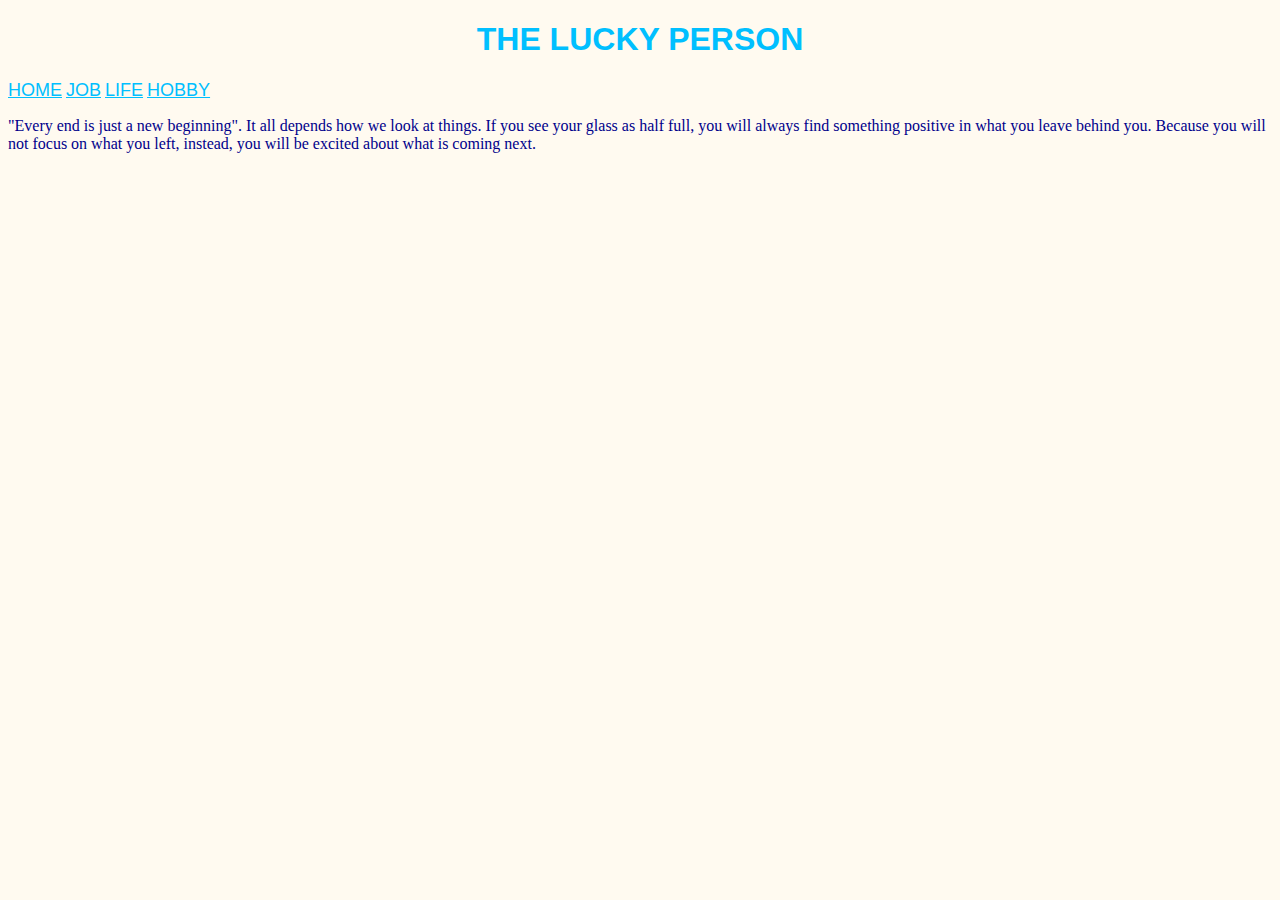
<file: index.html>
<!DOCTYPE html>
<html>
  <head>
    <meta charset="utf-8">
    <meta name="viewport" content="width=device-width">
    <title>assignment #1</title>
      <link href="main.css" rel="stylesheet">
  </head>
  <body>
      <h1>THE LUCKY PERSON</h1>
      <div></div>
      <a href="index.html">Home</a>
      <a href="job.html">Job</a>
      <a href="life.html">Life</a>
      <a href="hobby.html"> Hobby</a>
      <div></div>
      <p>"Every end is just a new beginning". It all depends how we look at things. If you see your glass as half full, you will always find something positive in what you leave behind you. Because you will not focus on what you left, instead, you will be excited about what is coming next.</p>
  </body>
</html>
</file>
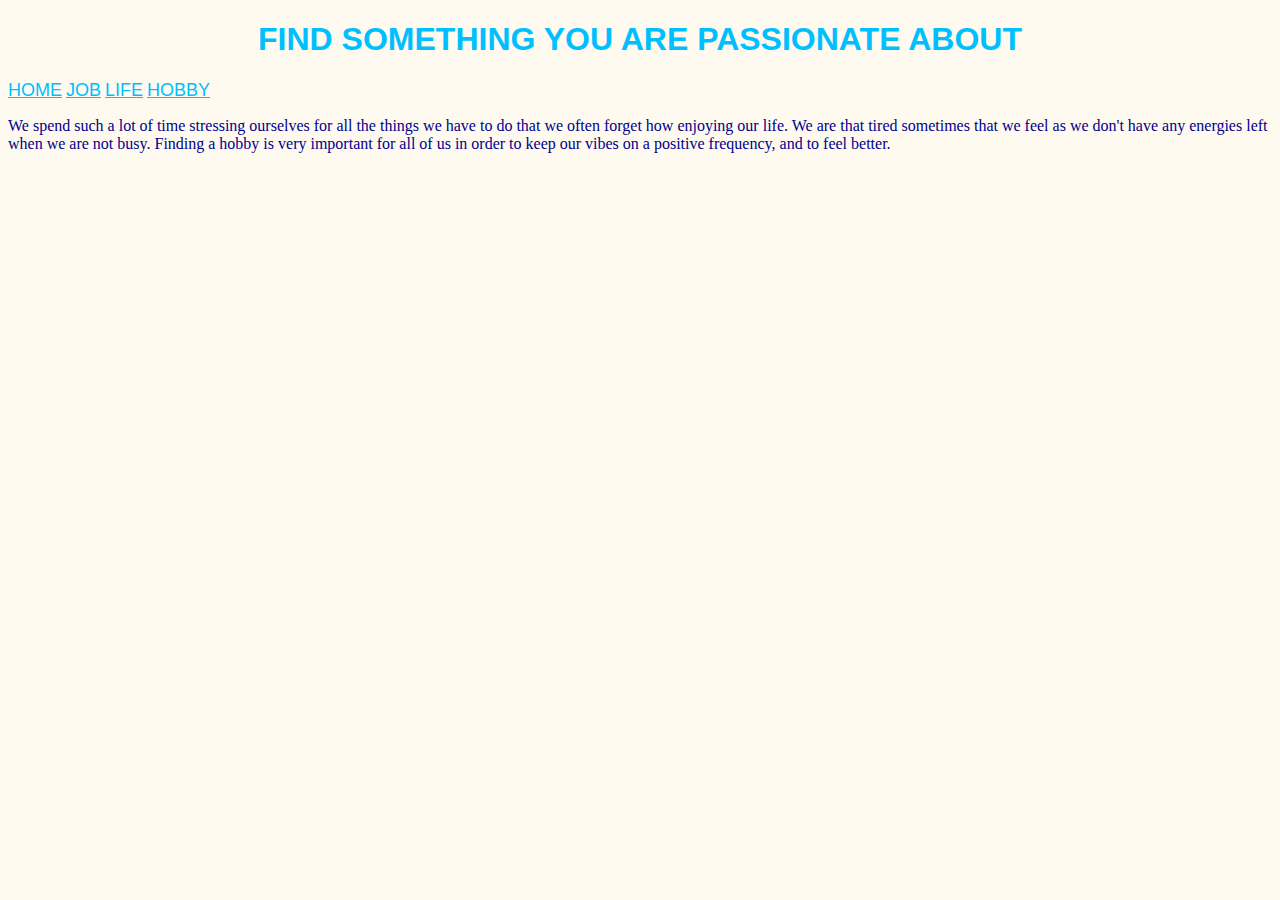
<file: hobby.html>
<!DOCTYPE html>
<html>
  <head>
    <meta charset="utf-8">
    <meta name="viewport" content="width=device-width">
      <link href="main.css" rel="stylesheet">
    <title>assignment #1</title>
  </head>
  <body>
      <h1>FIND SOMETHING YOU ARE PASSIONATE ABOUT</h1>
      <a href="index.html">Home</a>
      <a href="job.html">Job</a>
      <a href="life.html">Life</a>
      <a href="hobby.html"> Hobby</a>
      <p>We spend such a lot of time stressing ourselves for all the things we have to do that we often forget how enjoying our life. We are that tired sometimes that we feel as we don't have any energies left when we are not busy. Finding a hobby is very important for all of us in order to keep our vibes on a positive frequency, and to feel better. </p>
  </body>
</html>
</file>
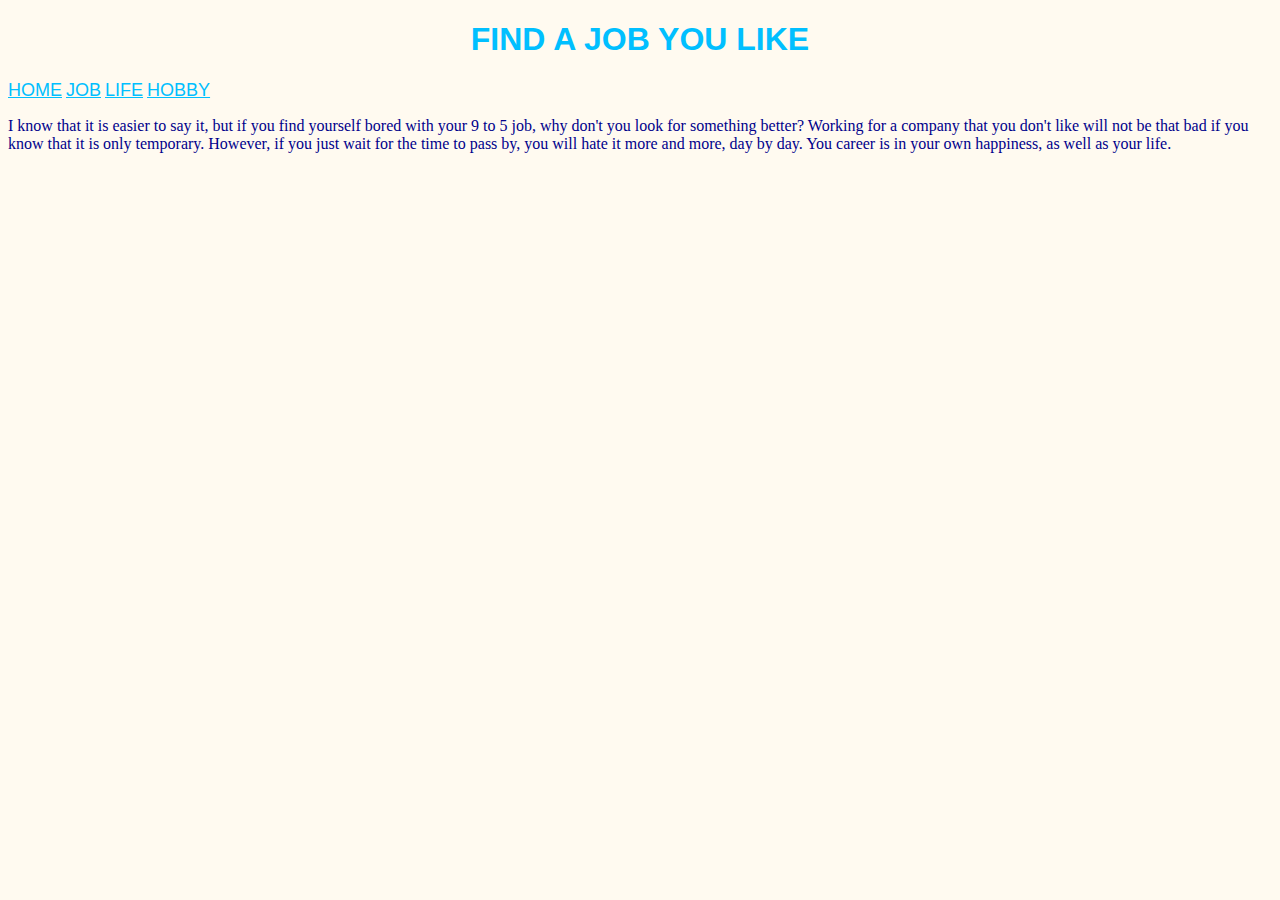
<file: job.html>
<!DOCTYPE html>
<html>
  <head>
    <meta charset="utf-8">
    <meta name="viewport" content="width=device-width">
    <title>assignment #1</title>
      <link href="main.css" rel="stylesheet">
  </head>
  <body>
      <h1>FIND A JOB YOU LIKE</h1>
      <a href="index.html">Home</a>
      <a href="job.html">Job</a>
      <a href="life.html">Life</a>
      <a href="hobby.html"> Hobby</a> 
      <p>I know that it is easier to say it, but if you find yourself bored with your 9 to 5 job, why don't you look for something better? Working for a company that you don't like will not be that bad if you know that it is only temporary. However, if you just wait for the time to pass by, you will hate it more and more, day by day. You career is in your own happiness, as well as your life.</p>
  </body>
</html>
</file>
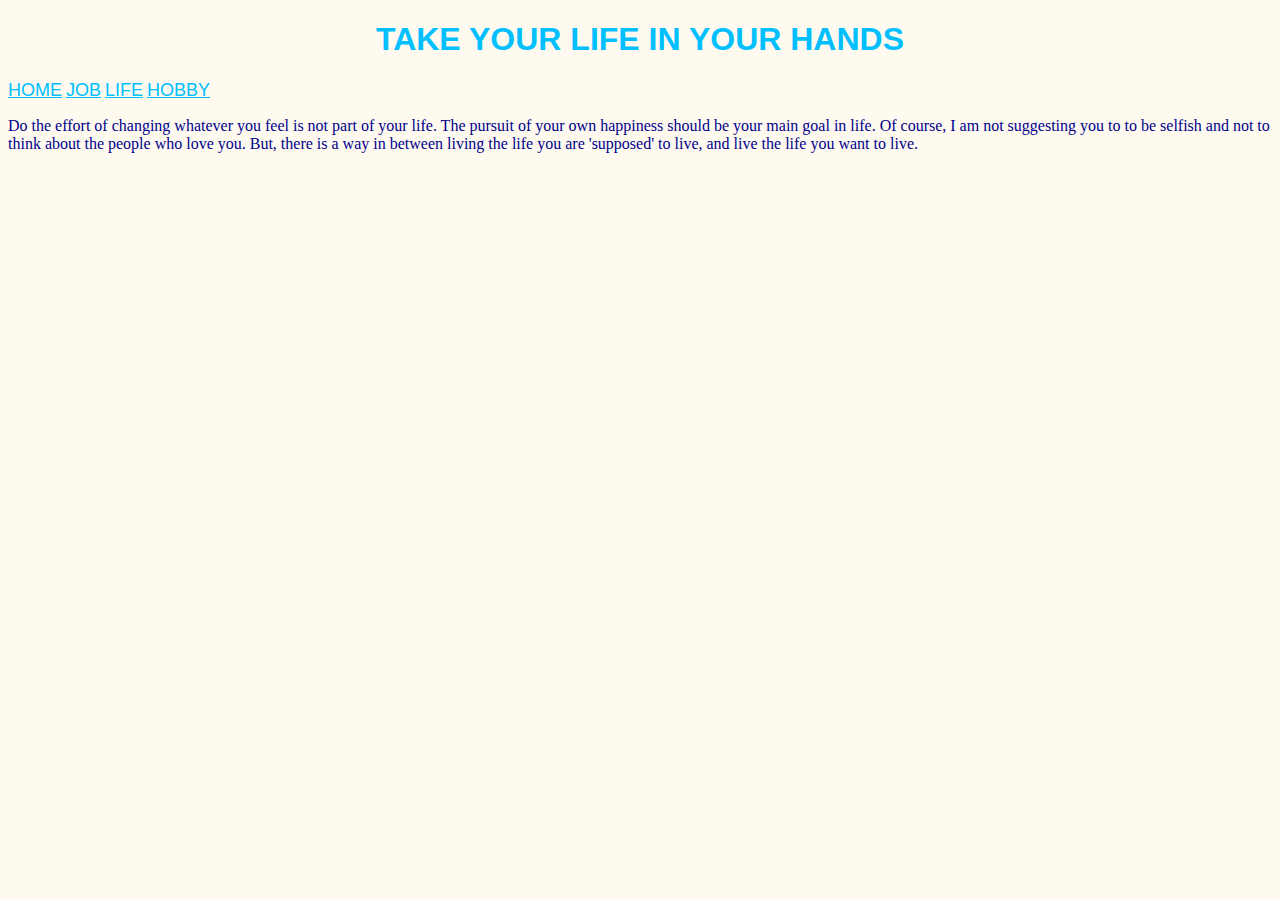
<file: life.html>
<!DOCTYPE html>
<html>
  <head>
    <meta charset="utf-8">
    <meta name="viewport" content="width=device-width">
    <title>assignment #1</title>
      <link href="main.css" rel="stylesheet">
  </head>
  <body>
      <h1>TAKE YOUR LIFE IN YOUR HANDS</h1>
      <a href="index.html">Home</a>
      <a href="job.html">Job</a>
      <a href="life.html">Life</a>
      <a href="hobby.html"> Hobby</a>
      <p>Do the effort of changing whatever you feel is not part of your life. The pursuit of your own happiness should be your main goal in life. Of course, I am not suggesting you to to be selfish and not to think about the people who love you. But, there is a way in between living the life you are 'supposed' to live, and live the life you want to live.</p>
  </body>
</html>
</file>
<file: main.css>
html {
    background-color: floralwhite
}
     h1 {
              font-family: sans-serif;
              text-emphasis-color: aliceblue;
              text-transform: uppercase;
              text-align: center;
              color: deepskyblue
          }
          p {
              font-family: "Futura";
              text-align: justify-all; 
              color: darkblue;
          }
          a {
              text-align: center;
              font-family: "Helvetica";
              text-transform: uppercase;
              text-align-last: center;
              font-size: 18px;
              color: deepskyblue
              }
</file>
